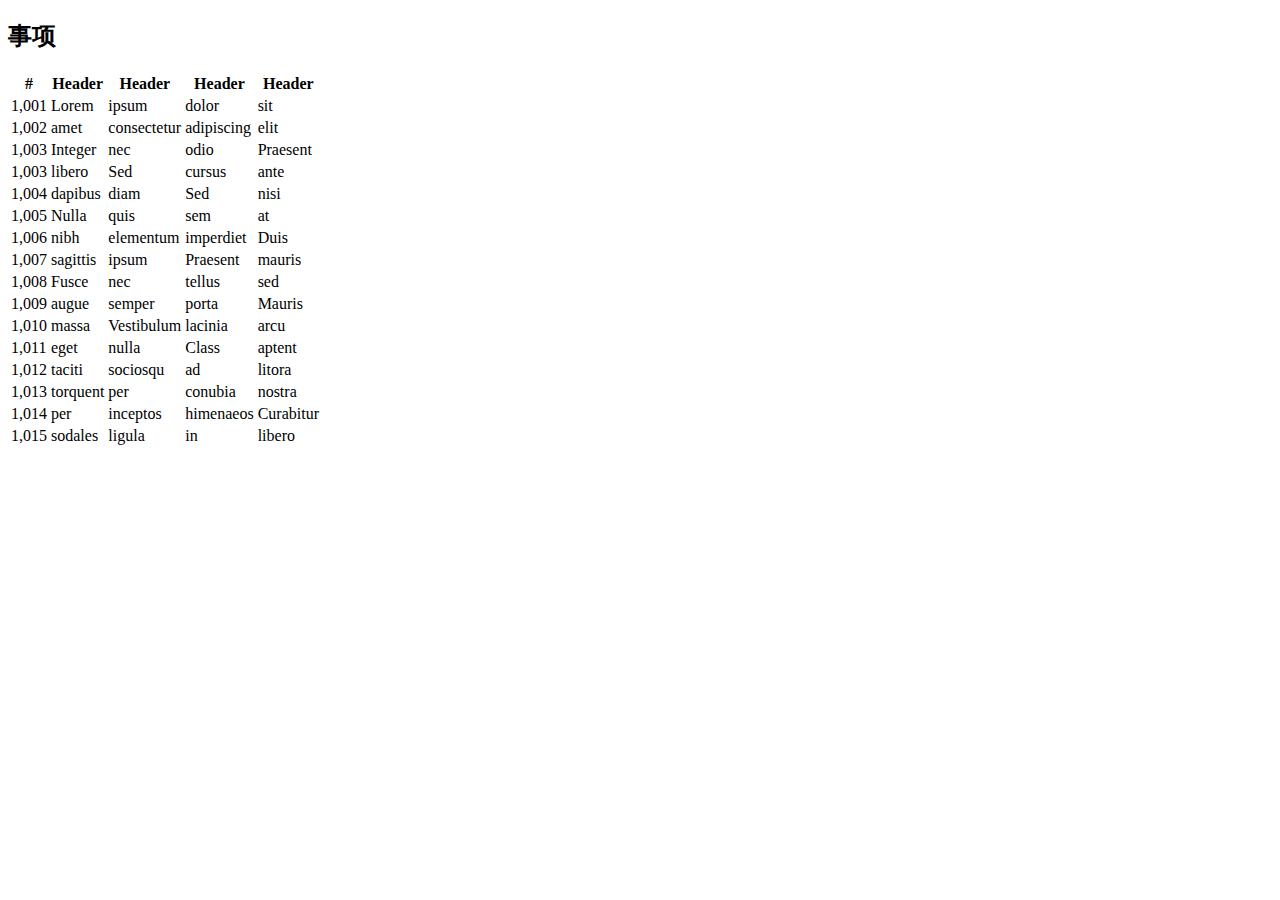
<file: src/main/resources/resources/index.html>
<!DOCTYPE HTML>
<html xmlns:th="http://www.thymeleaf.org">
<head>
    <title>template</title>
    <meta http-equiv="Content-Type" content="text/html; charset=UTF-8" />
    <!-- Required meta tags -->
    <meta charset="utf-8">
    <meta name="viewport" content="width=device-width, initial-scale=1, shrink-to-fit=no">

    <!-- Bootstrap CSS -->
    <link rel="stylesheet" href="https://cdn.jsdelivr.net/npm/bootstrap@4.5.0/dist/css/bootstrap.min.css" integrity="sha384-9aIt2nRpC12Uk9gS9baDl411NQApFmC26EwAOH8WgZl5MYYxFfc+NcPb1dKGj7Sk" crossorigin="anonymous">

<body>
<div class="container-fluid">
    <div class="row">
<h2 th:text="${msg}">事项</h2>
<div class="table-responsive">
    <table class="table table-striped table-sm">
        <thead>
        <tr>
            <th>#</th>
            <th>Header</th>
            <th>Header</th>
            <th>Header</th>
            <th>Header</th>
        </tr>
        </thead>
        <tbody>
        <tr>
            <td>1,001</td>
            <td>Lorem</td>
            <td>ipsum</td>
            <td>dolor</td>
            <td>sit</td>
        </tr>
        <tr>
            <td>1,002</td>
            <td>amet</td>
            <td>consectetur</td>
            <td>adipiscing</td>
            <td>elit</td>
        </tr>
        <tr>
            <td>1,003</td>
            <td>Integer</td>
            <td>nec</td>
            <td>odio</td>
            <td>Praesent</td>
        </tr>
        <tr>
            <td>1,003</td>
            <td>libero</td>
            <td>Sed</td>
            <td>cursus</td>
            <td>ante</td>
        </tr>
        <tr>
            <td>1,004</td>
            <td>dapibus</td>
            <td>diam</td>
            <td>Sed</td>
            <td>nisi</td>
        </tr>
        <tr>
            <td>1,005</td>
            <td>Nulla</td>
            <td>quis</td>
            <td>sem</td>
            <td>at</td>
        </tr>
        <tr>
            <td>1,006</td>
            <td>nibh</td>
            <td>elementum</td>
            <td>imperdiet</td>
            <td>Duis</td>
        </tr>
        <tr>
            <td>1,007</td>
            <td>sagittis</td>
            <td>ipsum</td>
            <td>Praesent</td>
            <td>mauris</td>
        </tr>
        <tr>
            <td>1,008</td>
            <td>Fusce</td>
            <td>nec</td>
            <td>tellus</td>
            <td>sed</td>
        </tr>
        <tr>
            <td>1,009</td>
            <td>augue</td>
            <td>semper</td>
            <td>porta</td>
            <td>Mauris</td>
        </tr>
        <tr>
            <td>1,010</td>
            <td>massa</td>
            <td>Vestibulum</td>
            <td>lacinia</td>
            <td>arcu</td>
        </tr>
        <tr>
            <td>1,011</td>
            <td>eget</td>
            <td>nulla</td>
            <td>Class</td>
            <td>aptent</td>
        </tr>
        <tr>
            <td>1,012</td>
            <td>taciti</td>
            <td>sociosqu</td>
            <td>ad</td>
            <td>litora</td>
        </tr>
        <tr>
            <td>1,013</td>
            <td>torquent</td>
            <td>per</td>
            <td>conubia</td>
            <td>nostra</td>
        </tr>
        <tr>
            <td>1,014</td>
            <td>per</td>
            <td>inceptos</td>
            <td>himenaeos</td>
            <td>Curabitur</td>
        </tr>
        <tr>
            <td>1,015</td>
            <td>sodales</td>
            <td>ligula</td>
            <td>in</td>
            <td>libero</td>
        </tr>
        </tbody>
    </table>
</div>
    </div></div>
</body>
</html>
</file>
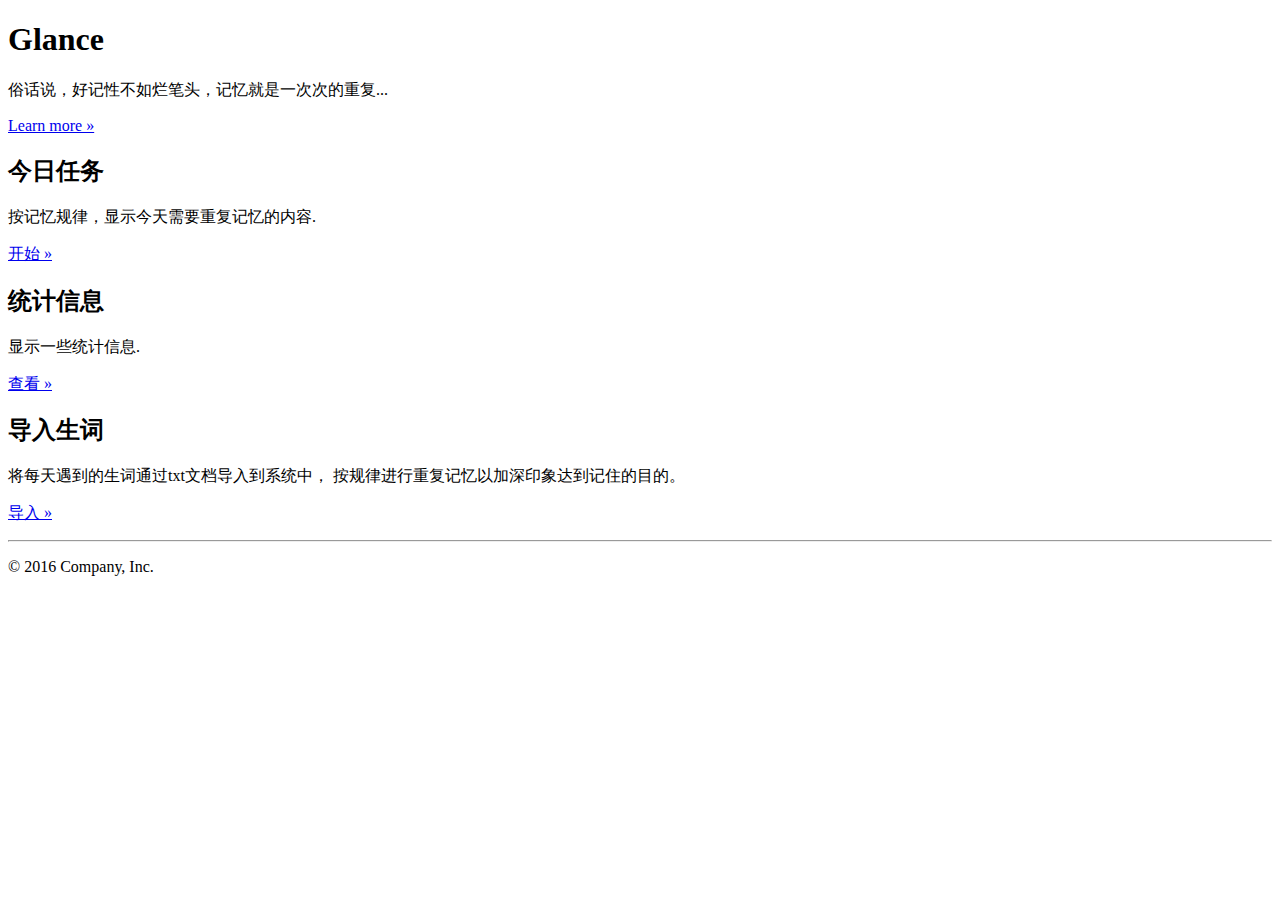
<file: src/main/resources/templates/glance/index.html>
<!DOCTYPE html>
<html xmlns:th="http://www.thymeleaf.org">
<head th:replace="framelib::framelib">
</head>

<body>

<nav th:replace="glance/common/common::header"></nav>
<!-- Main jumbotron for a primary marketing message or call to action -->
<div class="jumbotron">
    <div class="container">
        <h1>Glance</h1>
        <p>俗话说，好记性不如烂笔头，记忆就是一次次的重复...</p>
        <p><a class="btn btn-primary btn-lg" href="#" role="button">Learn more »</a></p>
    </div>
</div>

<div class="container">
    <!-- Example row of columns -->
    <div class="row">
        <div class="col-md-4">
            <h2>今日任务</h2>
            <p> 按记忆规律，显示今天需要重复记忆的内容. </p>
            <p><a class="btn btn-default" href="/glance/todayWord" role="button">开始 »</a></p>
        </div>
        <div class="col-md-4">
            <h2>统计信息</h2>
            <p> 显示一些统计信息. </p>
            <p><a class="btn btn-default" href="/glance/impStat" role="button">查看 »</a></p>
        </div>
        <div class="col-md-4">
            <h2>导入生词</h2>
            <p> 将每天遇到的生词通过txt文档导入到系统中， 按规律进行重复记忆以加深印象达到记住的目的。 </p>
            <p><a class="btn btn-default" href="/glance/impWord" role="button">导入 »</a></p>
        </div>
    </div>

    <hr>

    <footer>
        <p>© 2016 Company, Inc.</p>
    </footer>
</div> <!-- /container -->

<script>
    function funSubmit(){
        console.log('login...');
        $.ajax({
            url:"/user/login",
            type:"post",
            data:$("#loginForm").serialize(),
            success:function(data){
                if(data.code=='500'){
                    alert('登录失败');
                }else if(data.code=='200'){
                    alert('登录成功');
                }
            }
        });
    }
</script>
</body>
</html>
</file>
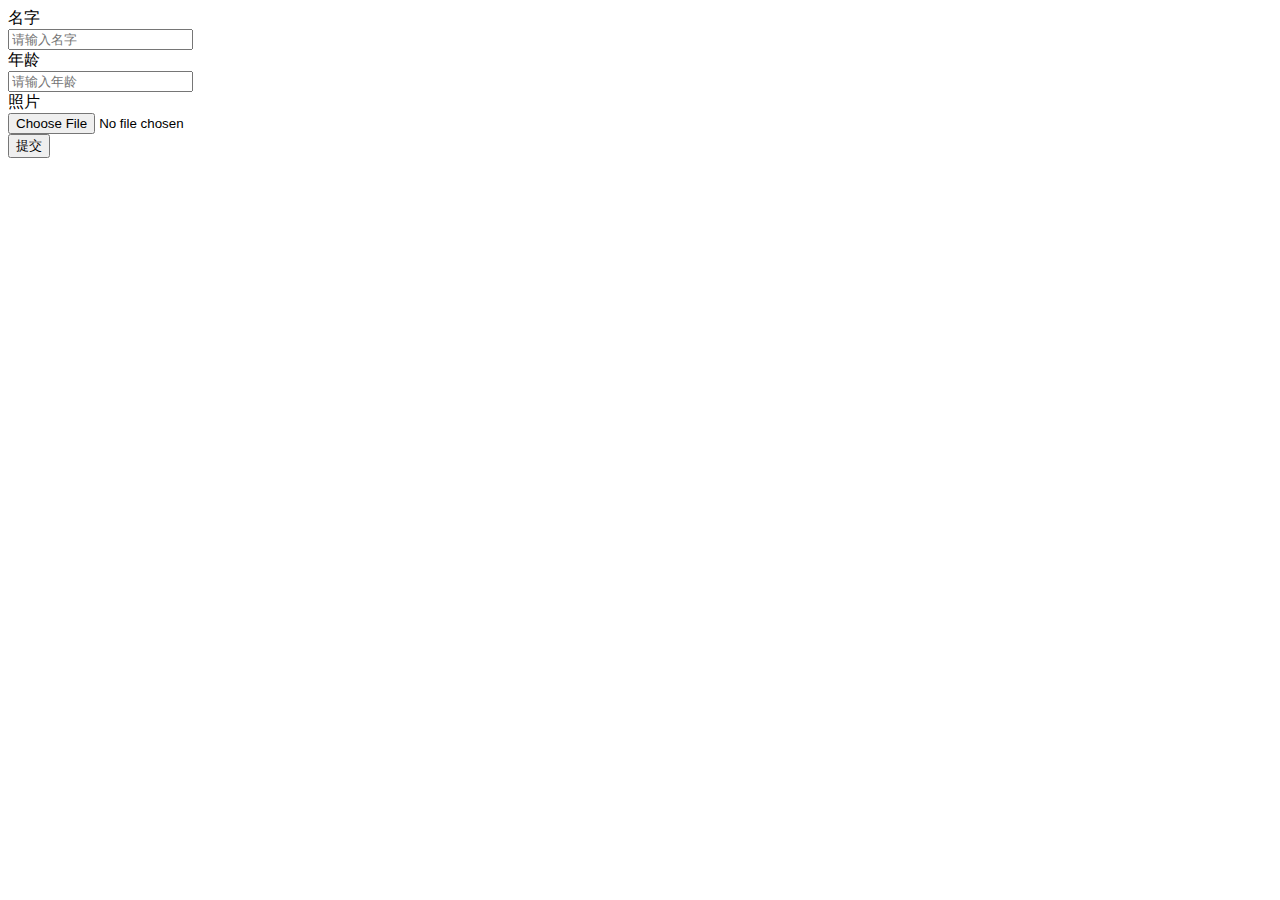
<file: src/main/resources/templates/demo/edit.html>
<!DOCTYPE HTML>
<html xmlns:th="http://www.thymeleaf.org">
<head>
    <title>template</title>
    <meta http-equiv="Content-Type" content="text/html; charset=UTF-8" />
    <!-- Required meta tags -->
    <meta charset="utf-8">
    <meta name="viewport" content="width=device-width, initial-scale=1, shrink-to-fit=no">

    <!-- Bootstrap CSS -->
    <link rel="stylesheet" href="https://cdn.jsdelivr.net/npm/bootstrap@4.5.0/dist/css/bootstrap.min.css" integrity="sha384-9aIt2nRpC12Uk9gS9baDl411NQApFmC26EwAOH8WgZl5MYYxFfc+NcPb1dKGj7Sk" crossorigin="anonymous">

<body>
<form class="form-horizontal" role="form" action="save" enctype="multipart/form-data" method="post">
    <div class="form-group">
        <label for="name" class="col-sm-2 control-label">名字</label>
        <div class="col-sm-10">
            <input type="text" class="form-control" id="name" name="name"
                   placeholder="请输入名字">
        </div>
    </div>
    <div class="form-group">
        <label for="age" class="col-sm-2 control-label">年龄</label>
        <div class="col-sm-10">
            <input type="text" class="form-control" id="age" name="age"
                   placeholder="请输入年龄">
        </div>
    </div>
    <div class="form-group">
        <label for="age" class="col-sm-2 control-label">照片</label>
        <div class="col-sm-10">
            <input type="file" class="form-control" id="file" name="file" >
        </div>
    </div>
    <div class="form-group">
        <div class="col-sm-offset-2 col-sm-10">
            <button type="submit" class="btn btn-default">提交</button>
        </div>
    </div>
</form>


<!-- Optional JavaScript -->
<!-- jQuery first, then Popper.js, then Bootstrap JS -->
<script src="https://cdn.jsdelivr.net/npm/jquery@3.5.1/dist/jquery.slim.min.js" integrity="sha384-DfXdz2htPH0lsSSs5nCTpuj/zy4C+OGpamoFVy38MVBnE+IbbVYUew+OrCXaRkfj" crossorigin="anonymous"></script>
<script src="https://cdn.jsdelivr.net/npm/popper.js@1.16.0/dist/umd/popper.min.js" integrity="sha384-Q6E9RHvbIyZFJoft+2mJbHaEWldlvI9IOYy5n3zV9zzTtmI3UksdQRVvoxMfooAo" crossorigin="anonymous"></script>
<script src="https://cdn.jsdelivr.net/npm/bootstrap@4.5.0/dist/js/bootstrap.min.js" integrity="sha384-OgVRvuATP1z7JjHLkuOU7Xw704+h835Lr+6QL9UvYjZE3Ipu6Tp75j7Bh/kR0JKI" crossorigin="anonymous"></script>
</body>
</html>
</file>
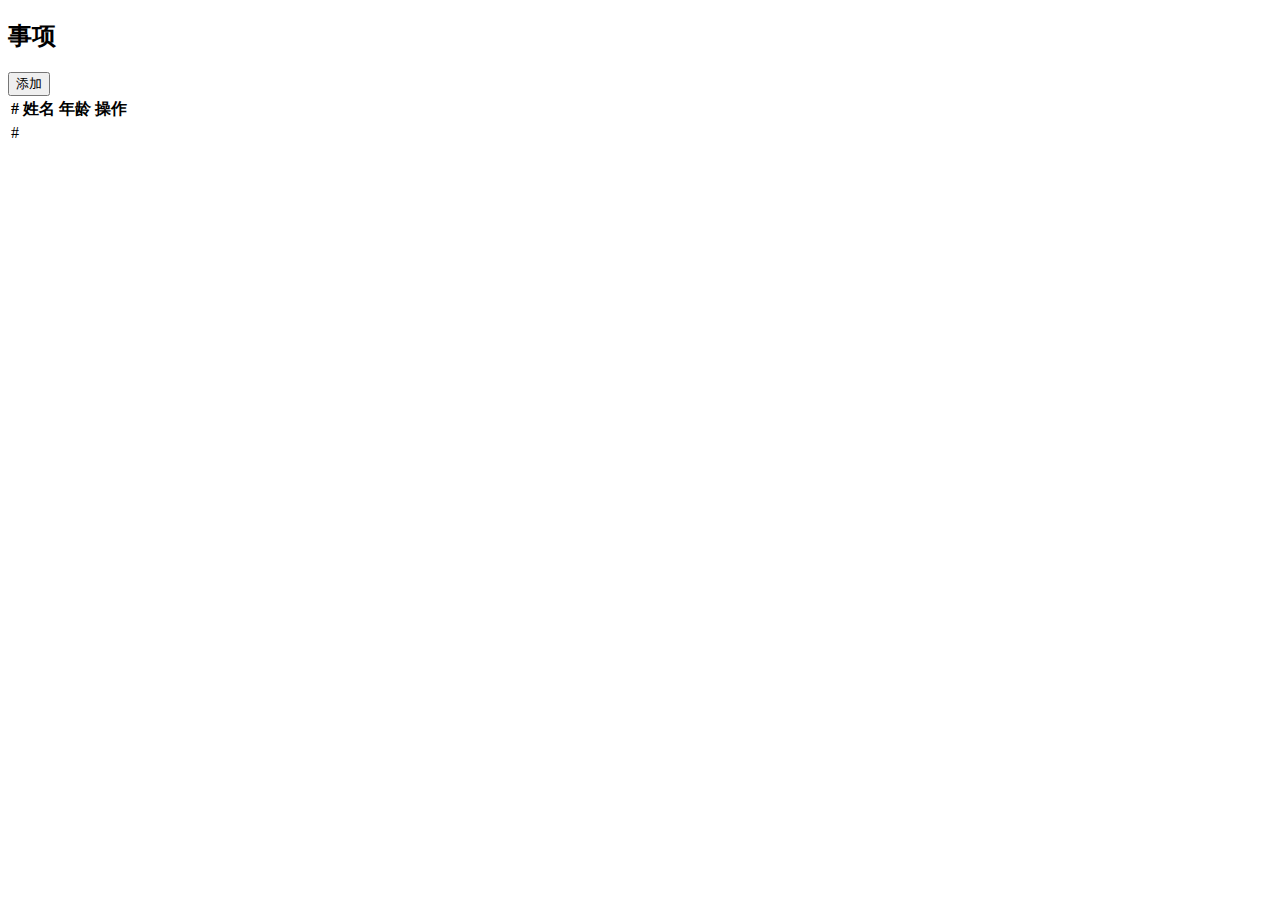
<file: src/main/resources/templates/demo/list.html>
<!DOCTYPE HTML>
<html xmlns:th="http://www.thymeleaf.org">
<head>
    <title>template</title>
    <meta http-equiv="Content-Type" content="text/html; charset=UTF-8" />
    <!-- Required meta tags -->
    <meta charset="utf-8">
    <meta name="viewport" content="width=device-width, initial-scale=1, shrink-to-fit=no">

    <!-- Bootstrap CSS -->
    <link rel="stylesheet" href="https://cdn.jsdelivr.net/npm/bootstrap@4.5.0/dist/css/bootstrap.min.css" integrity="sha384-9aIt2nRpC12Uk9gS9baDl411NQApFmC26EwAOH8WgZl5MYYxFfc+NcPb1dKGj7Sk" crossorigin="anonymous">
    <script>
        function add(){
            window.location.href="edit";
        }
    </script>
<body>
<div class="container-fluid">
    <div class="row">
        <h2>事项</h2>
        <button type="button" class="btn btn-lg btn-primary text-right" onclick="add();">添加</button>
        <div class="table-responsive">
            <table class="table table-striped table-sm">
                <thead>
                <tr>
                    <th>#</th>
                    <th>姓名</th>
                    <th>年龄</th>
                    <th>操作</th>
                </tr>
                </thead>
                <tbody>
                <tr  th:each="demo, stat : ${list}">
                    <td th:text="${stat.index}">#</td>
                    <td th:text="${demo.name}">&nbsp;</td>
                    <td th:text="${demo.age}">&nbsp;</td>
                    <td >
                        <a th:text="查看" th:href="@{'view?id='+${demo.id}}">&nbsp;</a>
                        <a th:text="删除" th:href="@{'del?id='+${demo.id}}">&nbsp;</a>
                    </td>
                </tr>
                </tbody>
            </table>
        </div>
    </div></div>


<!-- Optional JavaScript -->
<!-- jQuery first, then Popper.js, then Bootstrap JS -->
<script src="https://cdn.jsdelivr.net/npm/jquery@3.5.1/dist/jquery.slim.min.js" integrity="sha384-DfXdz2htPH0lsSSs5nCTpuj/zy4C+OGpamoFVy38MVBnE+IbbVYUew+OrCXaRkfj" crossorigin="anonymous"></script>
<script src="https://cdn.jsdelivr.net/npm/popper.js@1.16.0/dist/umd/popper.min.js" integrity="sha384-Q6E9RHvbIyZFJoft+2mJbHaEWldlvI9IOYy5n3zV9zzTtmI3UksdQRVvoxMfooAo" crossorigin="anonymous"></script>
<script src="https://cdn.jsdelivr.net/npm/bootstrap@4.5.0/dist/js/bootstrap.min.js" integrity="sha384-OgVRvuATP1z7JjHLkuOU7Xw704+h835Lr+6QL9UvYjZE3Ipu6Tp75j7Bh/kR0JKI" crossorigin="anonymous"></script>
</body>
</html>
</file>
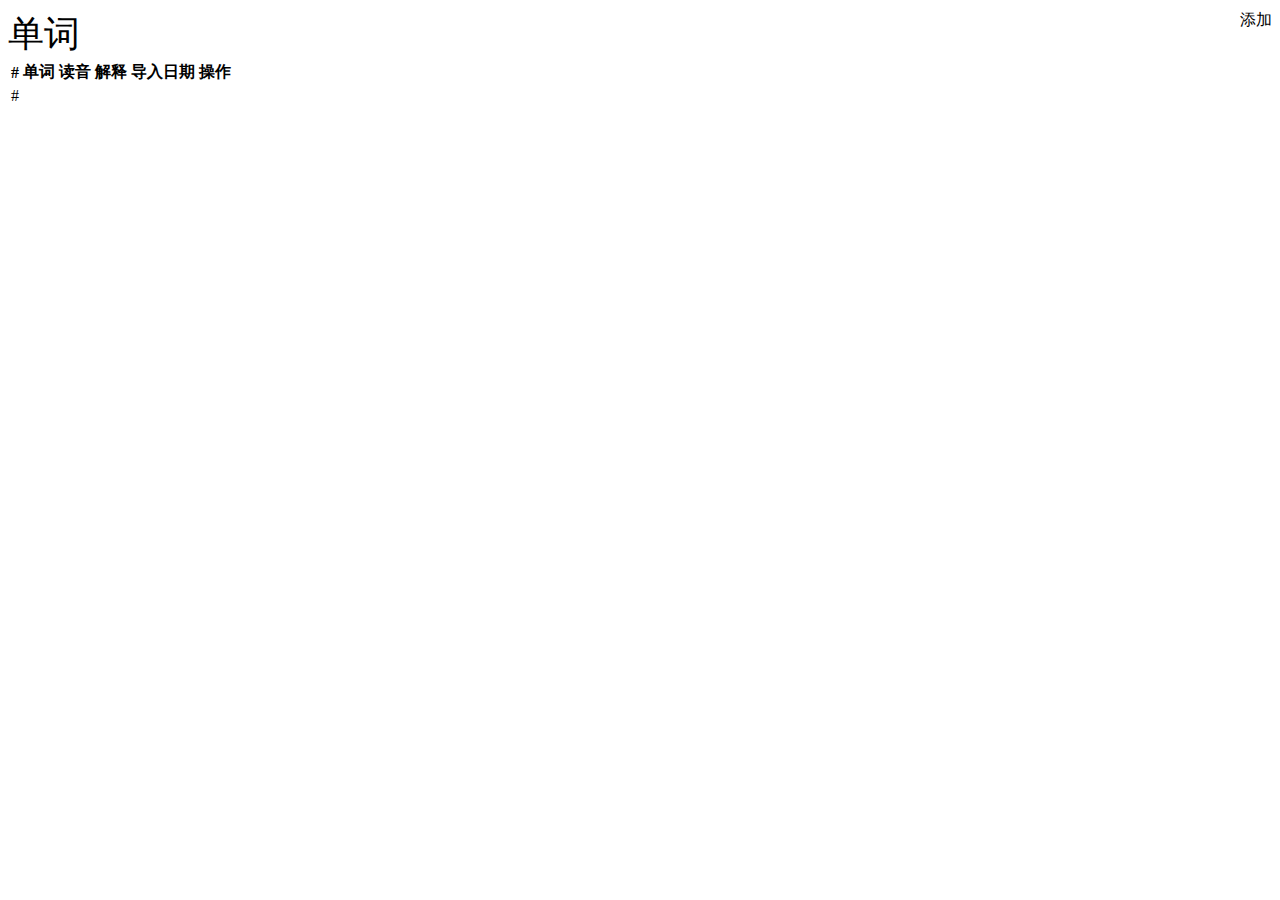
<file: src/main/resources/templates/glance/impList.html>
<!DOCTYPE HTML>
<html xmlns:th="http://www.thymeleaf.org">
<head th:replace="framelib::framelib">
</head>
<script>
    function edit(){
        window.location.href="/glance/impWord";
    }
</script>
<body>
<nav th:replace="glance/common/common::header"></nav>
<div class="container-fluid">
    <div class="row">
        <main role="main" class="col-md-12 ml-sm-auto col-lg-12 px-4">
            <div style="margin-top: 10px;">
                <span style="font-size: 36px;">单词</span>
                <a class="btn btn-lg btn-primary" style="float: right;" onclick="edit();">添加</a>
            </div>
        <div class="table-responsive">
            <table class="table table-striped table-sm">
                <thead>
                <tr>
                    <th>#</th>
                    <th>单词</th>
                    <th>读音</th>
                    <th>解释</th>
                    <th>导入日期</th>
                    <th>操作</th>
                </tr>
                </thead>
                <tbody>
                <tr  th:each="word, stat : ${list}">
                    <td th:text="${stat.index+1}">#</td>
                    <td th:text="${word.word}">&nbsp;</td>
                    <td th:text="${word.pronunciation}">&nbsp;</td>
                    <td th:text="${word.description}">&nbsp;</td>
                    <td th:text="${#dates.format(word.impDate, 'yyyy-MM-dd')}">&nbsp;</td>
                    <td>&nbsp;
                        <a th:text="删除" th:href="@{'del?id='+${word.id}}">&nbsp;</a>
                    </td>
                </tr>
                </tbody>
            </table>
        </div>
        </main>
    </div></div>
</body>
</html>
</file>
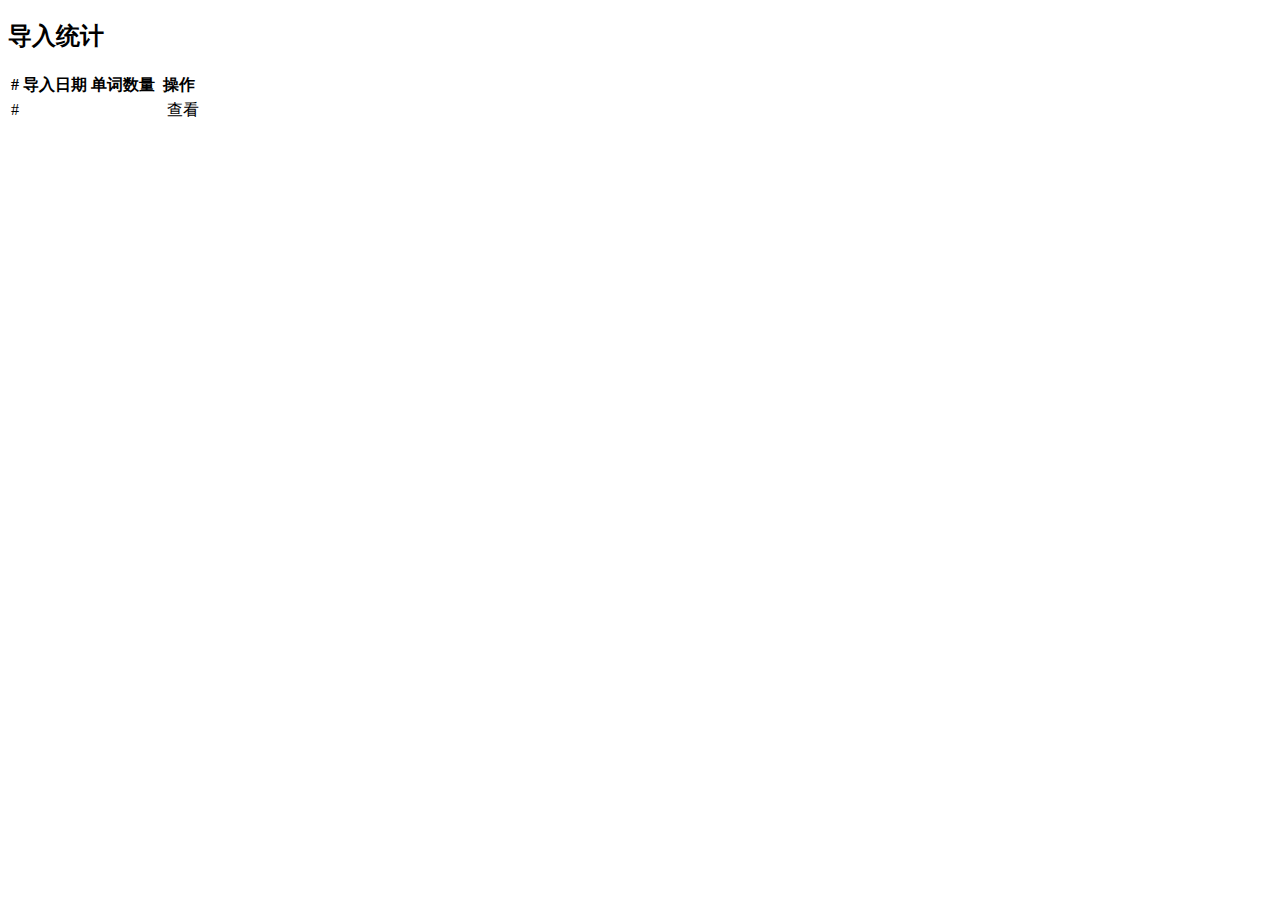
<file: src/main/resources/templates/glance/impStat.html>
<!DOCTYPE html>
<html xmlns:th="http://www.thymeleaf.org">
<head th:replace="framelib::framelib">
</head>
<body>
<nav th:replace="glance/common/common::header"></nav>
<div class="container-fluid">
    <div class="row">
<h2>导入统计</h2>
<div class="table-responsive">
    <table class="table table-striped table-sm">
        <thead>
        <tr>
            <th>#</th>
            <th>导入日期</th>
            <th>单词数量</th>
            <th>操作</th>
        </tr>
        </thead>
        <tbody>
        <tr  th:each="impStat, stat : ${list}">
            <td th:text="${stat.index+1}">#</td>
            <td th:text="${#dates.format(impStat.impDate, 'yyyy-MM-dd')}">&nbsp;</td>
            <td th:text="${impStat.impNum}">&nbsp;</td>
            <td>&nbsp;
                <a >查看</a>
            </td>
        </tr>
        </tbody>
    </table>
</div>
    </div></div>
</body>
</html>
</file>
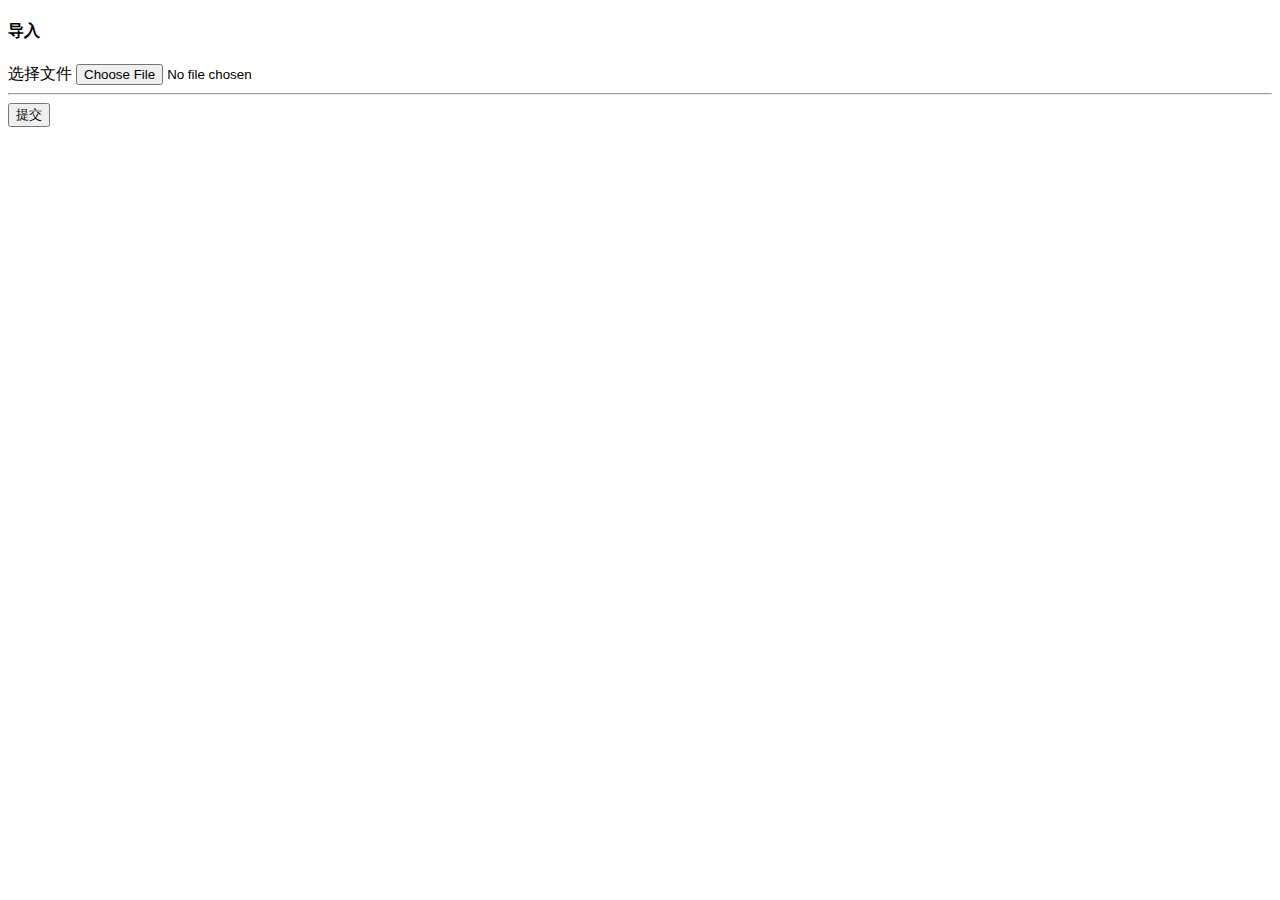
<file: src/main/resources/templates/glance/impWord.html>
<!DOCTYPE HTML>
<html xmlns:th="http://www.thymeleaf.org">
<head th:replace="framelib::framelib">
</head>
<body>
<nav th:replace="glance/common/common::header"></nav>
<div class="container">
<div class="row">
    <div class="col-md-8 order-md-1">
        <h4 class="mb-3">导入</h4>
        <form action="uploadWord" enctype="multipart/form-data" method="post" class="needs-validation" novalidate="">
            <div class="row">
                <div class="col-md-12 mb-3">
                    <label >选择文件</label>
                    <input type="file" id="file" name="file" >   

                </div>
            </div>

            <hr class="mb-4">
            <button class="btn btn-primary btn-lg btn-block" type="submit">提交</button>
        </form>
    </div>
</div>
</div>

</body>
</html>
</file>
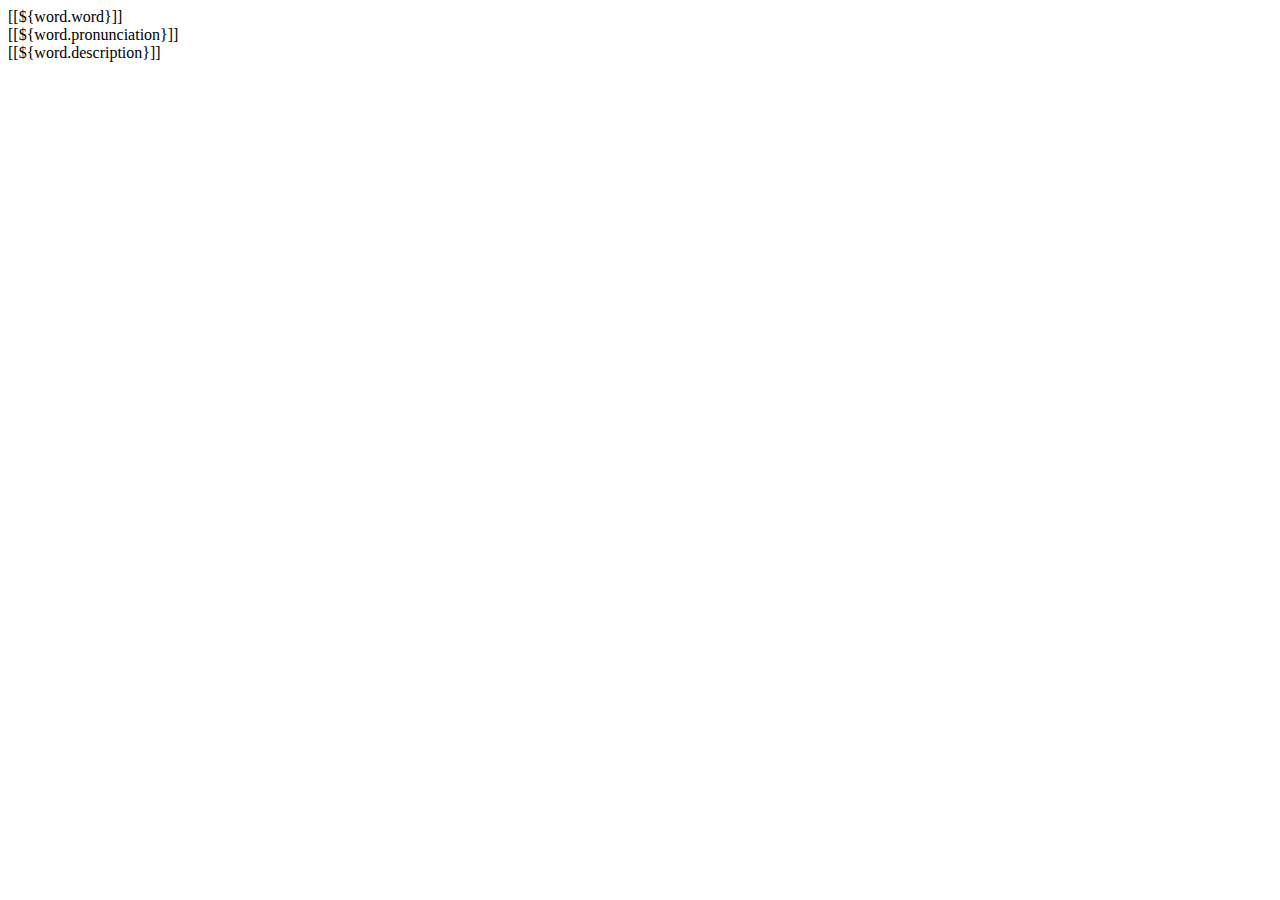
<file: src/main/resources/templates/glance/todayWord.html>
<!DOCTYPE html>
<html xmlns:th="http://www.thymeleaf.org">
<head th:replace="framelib::framelib">
</head>
<link th:href="@{/swiper/style.css}" rel="stylesheet">
<link th:href="@{/swiper/swiper.min.css}" rel="stylesheet">
<link th:href="@{/swiper/swiper-bundle.min.css}" rel="stylesheet">
<body>
<nav th:replace="glance/common/common::header"></nav>
<!-- Swiper   swiper-slide-prev swiper-slide-next -->
<div class="swiper-container swiper-container-initialized swiper-container-horizontal">

    <div class="swiper-wrapper">
        <div th:each="word, stat : ${list}" class="swiper-slide" style="width: 100%;" >
            [[${word.word}]]<br/>[[${word.pronunciation}]]<br/>[[${word.description}]]
        </div>
    </div>
    <!-- Add Pagination -->
    <div class="swiper-pagination swiper-pagination-progressbar" style="height: 9%;"><span class="swiper-pagination-progressbar-fill" style="transform: translate3d(0px, 0px, 0px) scaleX(0.1) scaleY(1); transition: all 300ms ease 0s;"></span></div>
    <!-- Add Arrows -->
    <div class="swiper-button-next" tabindex="0" role="button" aria-label="Next slide" aria-disabled="false"></div>
    <div class="swiper-button-prev swiper-button-disabled" tabindex="-1" role="button" aria-label="Previous slide" aria-disabled="true"></div>
    <span class="swiper-notification" aria-live="assertive" aria-atomic="true"></span></div>

<script th:src="@{/swiper/swiper.min.js}"></script>
<script th:src="@{/swiper/swiper-bundle.min.js}"></script>
<script type="text/javascript">
    var swiper = new Swiper('.swiper-container', {
        pagination: {
            el: '.swiper-pagination',
            type: 'progressbar',
        },
        navigation: {
            nextEl: '.swiper-button-next',
            prevEl: '.swiper-button-prev',
        },
    });

    $(".swiper-slide:first").addClass("swiper-slide-active");
</script>

</body>
</html>
</file>
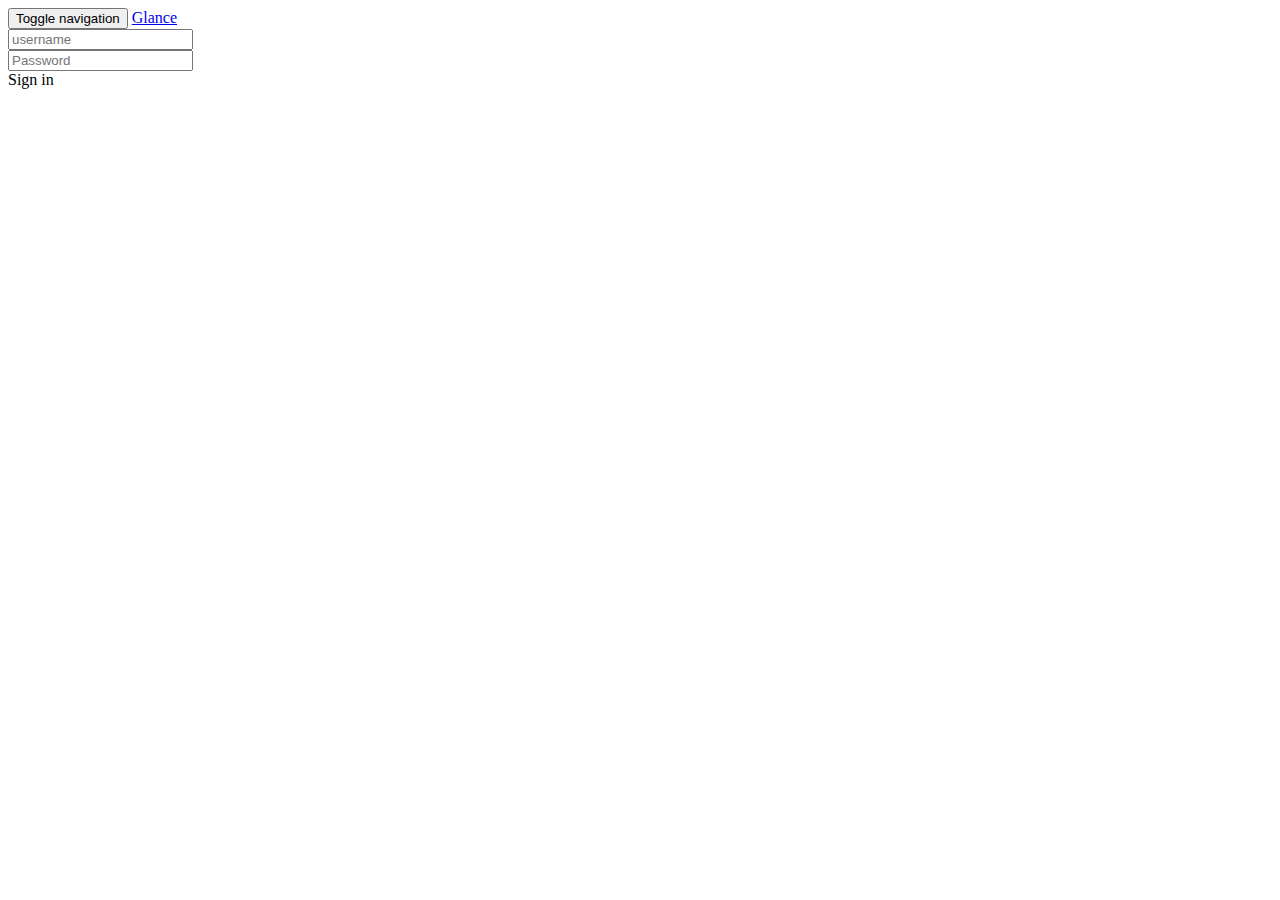
<file: src/main/resources/templates/glance/common/common.html>
<!DOCTYPE html>
<html xmlns:th="http://www.thymeleaf.org">
<head>
    <meta charset="UTF-8">
</head>
<body>

<nav th:fragment="header" class="navbar navbar-inverse navbar-fixed-top">
    <div class="container">
        <div class="navbar-header">
            <button type="button" class="navbar-toggle collapsed" data-toggle="collapse" data-target="#navbar" aria-expanded="false" aria-controls="navbar">
                <span class="sr-only">Toggle navigation</span>
                <span class="icon-bar"></span>
                <span class="icon-bar"></span>
                <span class="icon-bar"></span>
            </button>
            <a class="navbar-brand" href="/glance/index">Glance</a>
        </div>
        <div id="navbar" class="navbar-collapse collapse">
            <form id="loginForm" class="navbar-form navbar-right" action="/user/login" method="post">
                <div class="form-group">
                    <input type="text" placeholder="username" name="username" class="form-control">
                </div>
                <div class="form-group">
                    <input type="password" placeholder="Password" name="password" class="form-control">
                </div>
                <a onclick="funSubmit()" class="btn btn-success">Sign in</a>
            </form>
        </div><!--/.navbar-collapse -->
    </div>
</nav>

</body>
</html>
</file>
